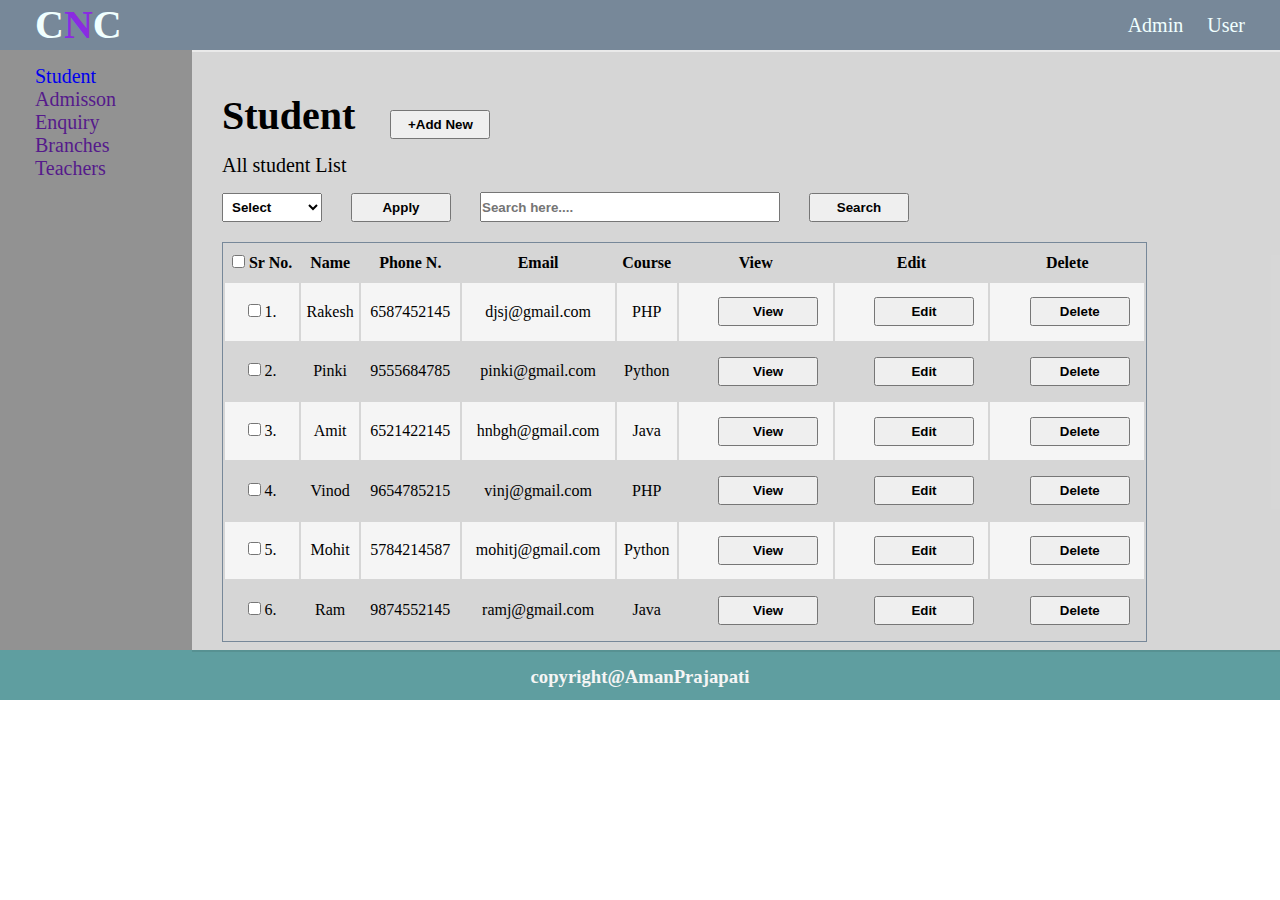
<file: index.html>
<!DOCTYPE html>
<html lang="en">
<head>
    <meta charset="UTF-8">
    <meta http-equiv="X-UA-Compatible" content="IE=edge">
    <meta name="viewport" content="width=device-width, initial-scale=1.0">
    <title>project for lgin and form</title>
    <link rel="stylesheet" href="style.css">
    <script src="./script.js"></script>
</head>
<body>
    <!--student add form-->
    <div class="form" id="openform">
        <h2>Add Student</h2>
        <from>
            <div><input type="text" name="name" placeholder="Enter Full Name...." class="txt"></div>
            <div><input type="number" placeholder="Enter Your Number" class="txt"></div>
            <div><input type="email" placeholder="Enter Your Email" class="txt"></div>
            <div><input type="text" placeholder="Your Course" class="txt"></div>
            <div>
                <input type="submit" name="Sumbit" value="Sumbit" class="myform">
                <input type="button" name="Close" value="Close" class="myform" onclick="closeForm()">
            </div>
        </from>
        <!-------admin login-->
    </div>
    <div class="admin" id="adminform">
        <h2>Admin Login</h2>
        <from>
            <div><input type="text" name="name" placeholder="Enter Your Id" class="txt"></div>
            <div><input type="password" placeholder="Password" class="txt"></div>
            <div>
                <input type="submit" name="Sumbit" value="Sumbit" class="myform">
                <input type="button" name="Close" value="Close" class="myform" onclick="closeLogin()">
            </div>
        </from>
    </div>
    <!--heder part-->
    <div class="topbar">
        <h3>C<span>N</span>C</h3>
        <ul>
            <li onclick="login()">Admin</li>            
            <li>User</li>
        </ul>
    </div>
    <!--contant-->
    <div class="contant">
<!------side---->
        <div class="side">
            <ul>
                <li><a href="./student.html">Student</a></li>
                <li><a href="">Admisson</a></li>
                <li><a href="">Enquiry</a></li>
                <li><a href="">Branches</a></li>
                <li><a href="">Teachers</a></li>
            </ul>
        </div>

        <!-------side container------>
        <div class="container">
            <h1>
                Student <button type="button" onclick="openForm()">+Add New</button>
            </h1>
            <div>
                <p>All student List</p>
            </div>
            <div>
                <select>
                    <option>Select</option>
                    <option>Bulk Action</option>
                    <option>Edit</option>
                    <option>Delete</option>
                </select>
                <button type="button">Apply</button>
                <input type="text"  name="search" placeholder="Search here...." class="btn">
                <button type="submit" value="submit">Search</button>
            </div>
            <div>
                <table>
                    <tr>
                        <th><input type="checkbox"> Sr No.</th>
                        <th>Name</th>
                        <th>Phone N.</th>
                        <th>Email</th>
                        <th>Course</th>
                        <th>View</th>
                        <th>Edit</th>
                        <th>Delete</th>
                    </tr>
                    <tr class="strips">
                        <td><input type="checkbox"> 1.</td>
                        <td>Rakesh</td>
                        <td>6587452145</td>
                        <td>djsj@gmail.com</td>
                        <td>PHP</td>
                        <td><button type="button">View</button></td>
                        <td><button type="button">Edit</button></td>
                        <td><button type="button">Delete</button></td>
                    </tr>
                    <tr>
                        <td><input type="checkbox"> 2.</td>
                        <td>Pinki</td>
                        <td>9555684785</td>
                        <td>pinki@gmail.com</td>
                        <td>Python</td>
                        <td><button type="button">View</button></td>
                        <td><button type="button">Edit</button></td>
                        <td><button type="button">Delete</button></td>
                    </tr>
                    <tr class="strips">
                        <td><input type="checkbox"> 3.</td>
                        <td>Amit</td>
                        <td>6521422145</td>
                        <td>hnbgh@gmail.com</td>
                        <td>Java</td>
                        <td><button type="button">View</button></td>
                        <td><button type="button">Edit</button></td>
                        <td><button type="button">Delete</button></td>
                    </tr>
                    <tr>
                        <td><input type="checkbox"> 4.</td>
                        <td>Vinod</td>
                        <td>9654785215</td>
                        <td>vinj@gmail.com</td>
                        <td>PHP</td>
                        <td><button type="button">View</button></td>
                        <td><button type="button">Edit</button></td>
                        <td><button type="button">Delete</button></td>
                    </tr>
                    <tr class="strips">
                        <td><input type="checkbox"> 5.</td>
                        <td>Mohit</td>
                        <td>5784214587</td>
                        <td>mohitj@gmail.com</td>
                        <td>Python</td>
                        <td><button type="button">View</button></td>
                        <td><button type="button">Edit</button></td>
                        <td><button type="button">Delete</button></td>
                    </tr>
                    <tr>
                        <td><input type="checkbox"> 6.</td>
                        <td>Ram</td>
                        <td>9874552145</td>
                        <td>ramj@gmail.com</td>
                        <td>Java</td>
                        <td><button type="button">View</button></td>
                        <td><button type="button">Edit</button></td>
                        <td><button type="button">Delete</button></td>
                    </tr>
                </table>
            </div>
        </div>
    </div>
    <footer><h3>copyright@AmanPrajapati</h3></footer>
</body>
</html>
</file>
<file: style.css>
*
{
    padding: 0;
    margin: 0;
    box-sizing: border-box;
}
.topbar
{
    width: 100%;
    height: 50px;
    background-color: lightslategray;
    color: azure;
    padding: 0px 35px;
    line-height: 50px;
}
.topbar h3
{
    float: left;
    font-size: 40px;
}
.topbar span
{
    color: blueviolet;
}
.topbar ul
{
    float: right;
    list-style-type: none;
}
.topbar li
{
    display: inline;
    margin-left: 20px;
    font-size: 20px;
}
.topbar li:hover
{
    color: brown;
    cursor: pointer;
}
/* --------contant---------- */

/*---------side-----------*/
.contant
{
    height: 600px;
    width: 100%;
    background-color: rgba(0, 0, 0, 0.082);
}
.contant .side
{
    width: 15%;
    height: 600px;
    background-color: rgba(0, 0, 0, 0.377);
    color: rgb(223, 205, 240);
    float: left;
}
.side ul
{
    list-style-type: none;
    padding-left: 20px;
    padding-top: 15px;
}
.side li a
{
    font-size: 20px;
    text-decoration: none;
    margin: 15px;
}
.side li a:hover
{
    color: blue;
    cursor: pointer;
}
.container
{
    width: 85%;
    height: 600px;
    background-color: rgba(0, 0, 0, 0.082);
    float: right;
    padding: 40px 30px;
}
.container button
{
    padding: 5px;
    width: 100px;
    font-weight: bold;
    margin-left: 25px;
}
.container button:hover
{
    background-color: blueviolet;
    color: bisque;
    cursor: pointer;
}
.container h1
{
    font-size: 40px;
    padding-right: 50px;
}
.container p
{
    font-size: 20px;
    margin-top: 15px;
    margin-bottom: 15px;
}
select
{
    width: 100px;
    padding: 5px;
    font-weight: bold;
}
.btn
{
    width: 300px;
    height: 30px;
    font-weight: bold;
    margin-left: 25px;
}
.btn:hover
{
    cursor: pointer;
    background-color: aquamarine;
}
table
{
    width: 90%;
    height: 400px;
    margin-top: 20px;
    border: 1px solid lightslategray;
    text-align: center;
}
.strips
{
    background-color: whitesmoke;
}
/*-----form------*/
.form
{
    display: none;
}
.form
{
    position: absolute;
    width: 300px;
    height: 400px;
    border: 2px solid black;
    margin-top: 60px;
    margin-left: 33%;
    background-color: burlywood;
    text-align: center;
    padding: 20px 20px;
}
.txt
{
    width: 100%;
    height: 40px;
    margin: 10px 0px;
}

/*----myform-----*/
.myform
{
    width: 49%;
    height: 40px;
    font-weight: bold;
}

/*------admin-------*/
.admin
{
    position: absolute;
    width: 300px;
    height: 300px;
    border: 2px solid black;
    margin-top: 60px;
    margin-left: 33%;
    background-color: burlywood;
    text-align: center;
    padding: 20px 20px;
}
.admin
{
    display: none;
}
/*-----footer---*/
footer
{
    width: 100%;
    height: 50px;
    color: whitesmoke;
    background-color: cadetblue;
    line-height: 50px;
}
footer h3{
    text-align: center;
}
</file>
